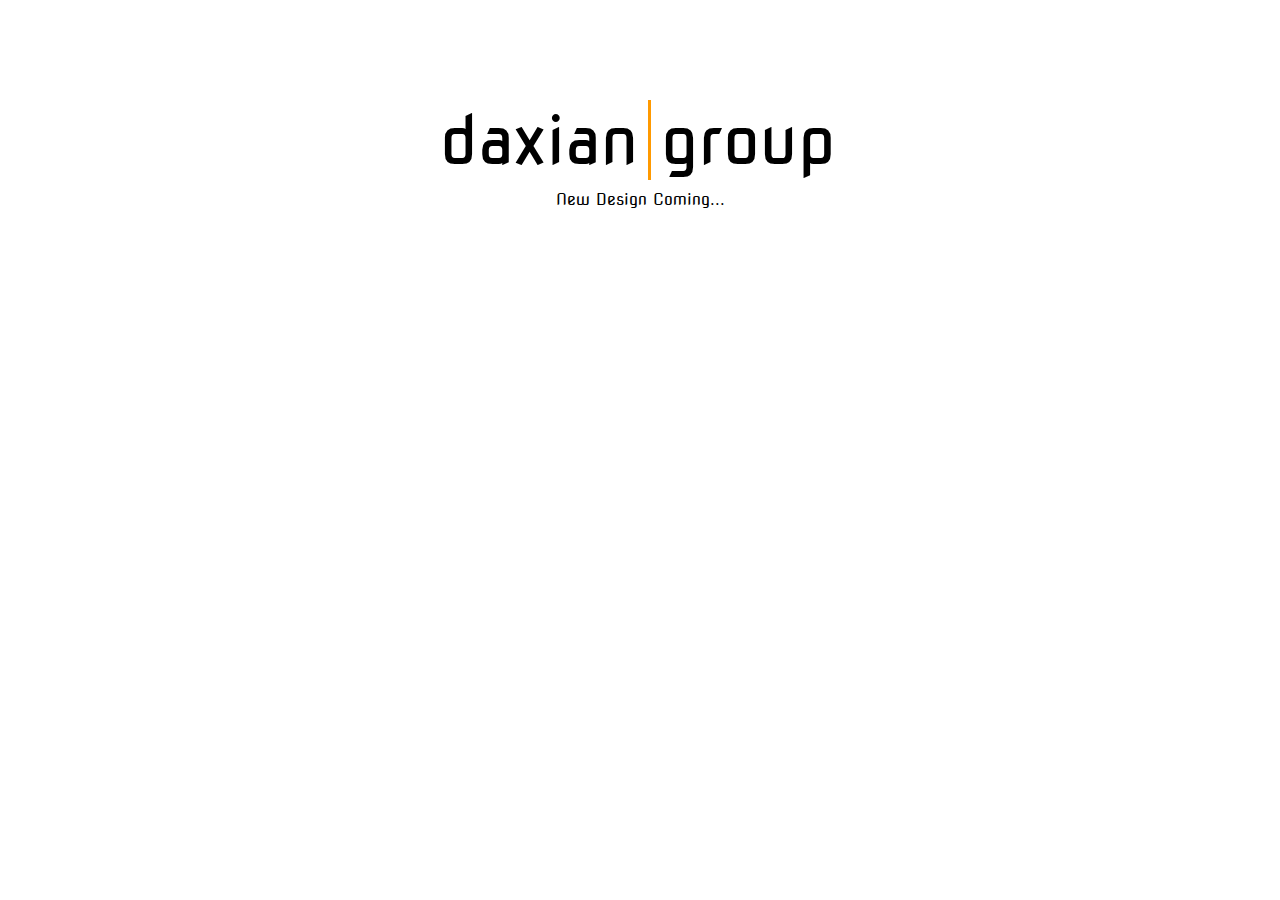
<file: index.html>
<!DOCTYPE html>
<html lang="en">
<head>
    <title>Daxian Group</title>
    <link href='http://fonts.googleapis.com/css?family=Nova+Square' rel='stylesheet' type='text/css'>
    <style>
	body {
	    font-family: 'Nova Square';
	}

	.logo {
	    position: relative;
	    font-size: 50pt;
	    width: 400px;
	    overflow: auto;
	    margin: 100px auto 10px auto;
	}
	    .logo .left {
		float: left;
		padding-right: 10px;
		border-right: solid 3px #f90;
	    }
	    .logo .right {
		float: left;
		padding-left: 10px;
	    }

	.tagline {
	    clear: both;
	    text-align: center;
	}
    </style>
</head>
<body>
    <div class="logo">
	<div class="left">daxian</div>
	<div class="right">group</div>
    </div>
    <div class="tagline">New Design Coming...</div>
</body>
</html>
</file>
